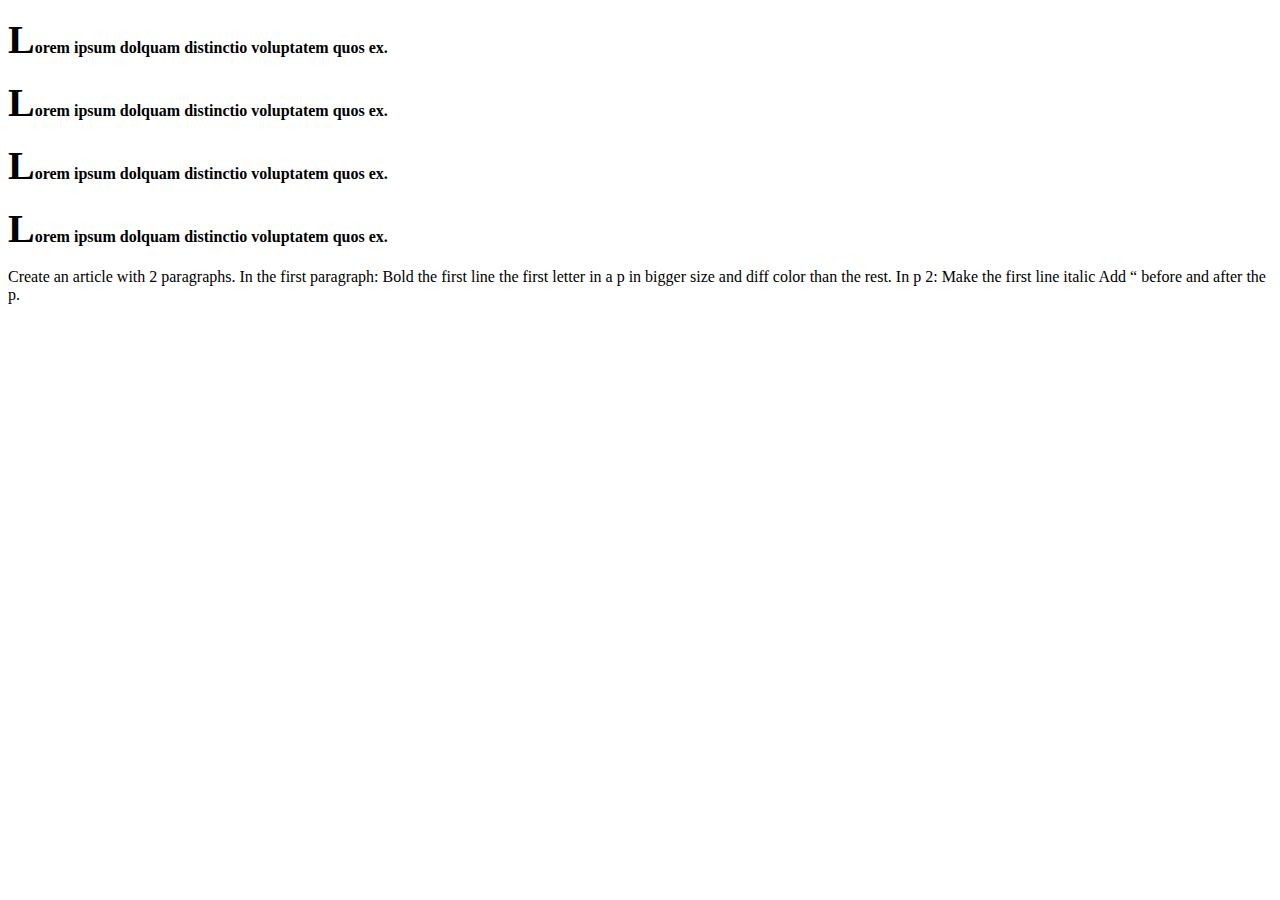
<file: ex.html>
<!DOCTYPE html>
<html lang="en">
<head>
    <meta charset="UTF-8">
    <meta name="viewport" content="width=device-width, initial-scale=1.0">
    <title>Document</title>

    <style>
        p::first-line{
            font-weight: bold;
        }
        p::first-letter{
            font-size: 40px;
        }
        
    </style>
</head>
<body>
    <article>
        <p>Lorem ipsum dolquam distinctio voluptatem quos ex.</p>
        <p>Lorem ipsum dolquam distinctio voluptatem quos ex.</p>
    </article>
    <article>
        <p>Lorem ipsum dolquam distinctio voluptatem quos ex.</p>
        <p>Lorem ipsum dolquam distinctio voluptatem quos ex.</p>
    </article>
</body>
</html>

Create an article with 2 paragraphs.
In the first paragraph:
Bold the first line
the first letter in a p in bigger size and diff color than the rest.
In p 2:
Make the first line italic
Add “ before and after the p.
</file>
